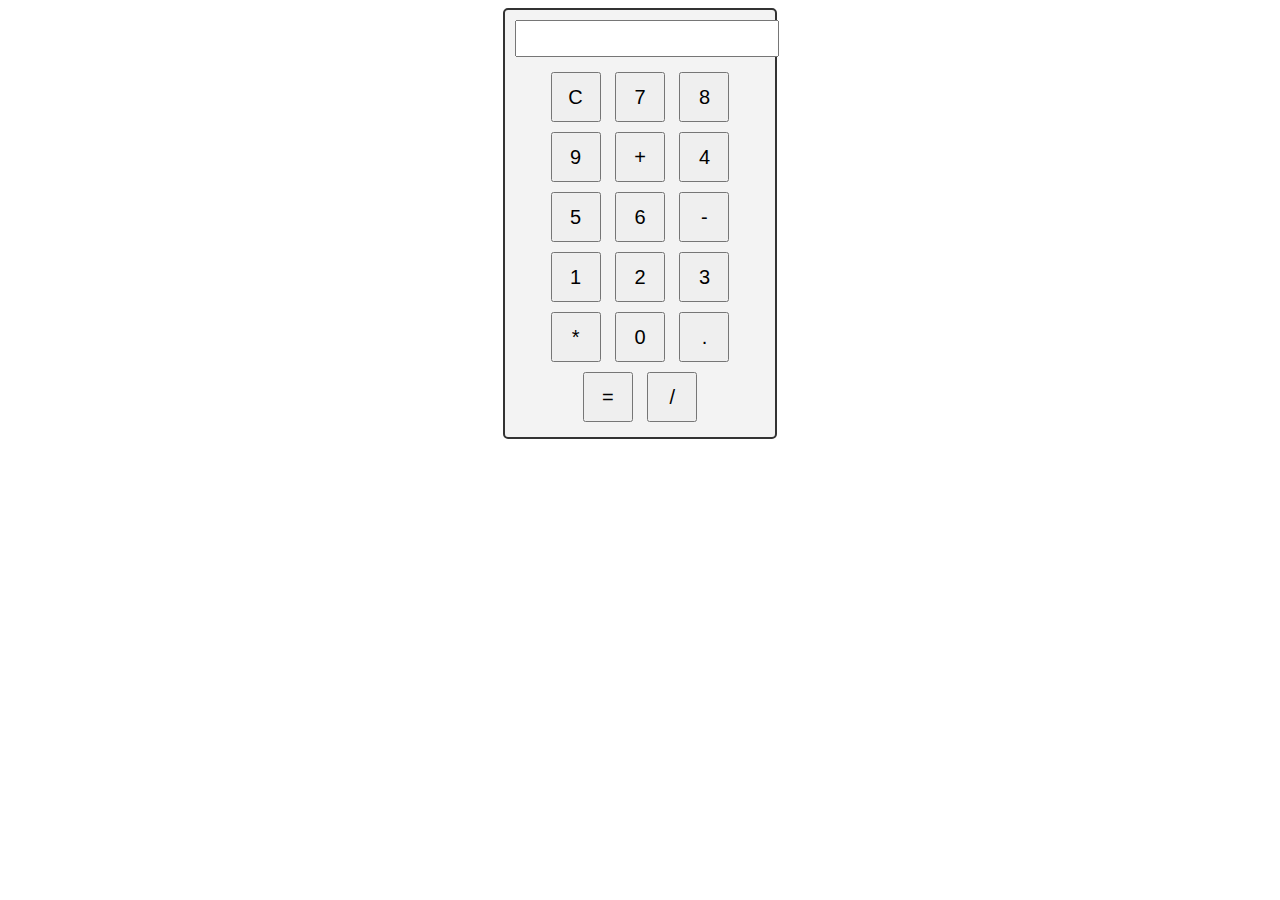
<file: calculator/index.html>
<!DOCTYPE html>
<html lang="en">
<head>
    <meta charset="UTF-8">
    <meta name="viewport" content="width=device-width, initial-scale=1.0">
    <link rel="stylesheet" href="style.css">
    <title>Calculator</title>
</head>
<body>
    <div class="calculator">
        <div class="output">
            <input type="text" id="result" readonly>
        </div>
        <div class="buttons">
            <button onclick="clearResult()">C</button>
            <button onclick="appendToResult('7')">7</button>
            <button onclick="appendToResult('8')">8</button>
            <button onclick="appendToResult('9')">9</button>
            <button onclick="appendToResult('+')">+</button>
            <button onclick="appendToResult('4')">4</button>
            <button onclick="appendToResult('5')">5</button>
            <button onclick="appendToResult('6')">6</button>
            <button onclick="appendToResult('-')">-</button>
            <button onclick="appendToResult('1')">1</button>
            <button onclick="appendToResult('2')">2</button>
            <button onclick="appendToResult('3')">3</button>
            <button onclick="appendToResult('*')">*</button>
            <button onclick="appendToResult('0')">0</button>
            <button onclick="appendToResult('.')">.</button>
            <button onclick="calculateResult()">=</button>
            <button onclick="appendToResult('/')">/</button>
        </div>
    </div>
    <script src="script.js"></script>
</body>
</html>
</file>
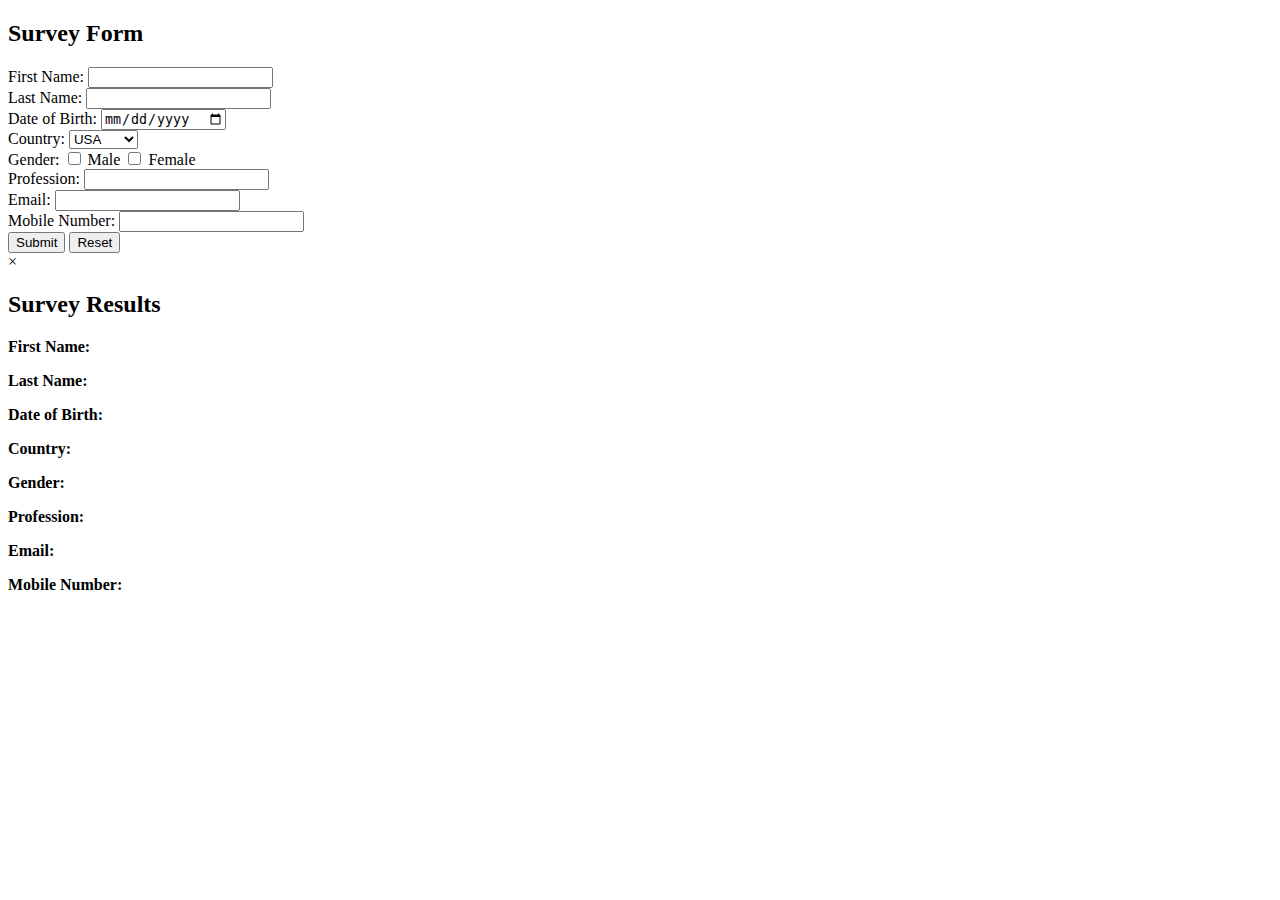
<file: surveyform/index.html>
<!DOCTYPE html>
<html lang="en">
<head>
    <meta charset="UTF-8">
    <meta name="viewport" content="width=device-width, initial-scale=1.0">
    <title>Survey Form</title>
</head>
<body>
    <div class="survey-form">
        <h2>Survey Form</h2>
        <form id="surveyForm" onsubmit="submitForm(); return false;">
            <label for="firstName">First Name:</label>
            <input type="text" id="firstName" required><br>

            <label for="lastName">Last Name:</label>
            <input type="text" id="lastName" required><br>

            <label for="dob">Date of Birth:</label>
            <input type="date" id="dob" required><br>

            <label for="country">Country:</label>
            <select id="country" required>
                <option value="USA">USA</option>
                <option value="Canada">Canada</option>
                <option value="UK">UK</option>
            </select><br>

            <label>Gender:</label>
            <input type="checkbox" id="male"> <label for="male">Male</label>
            <input type="checkbox" id="female"> <label for="female">Female</label><br>

            <label for="profession">Profession:</label>
            <input type="text" id="profession" required><br>

            <label for="email">Email:</label>
            <input type="email" id="email" required><br>

            <label for="mobile">Mobile Number:</label>
            <input type="tel" id="mobile" required><br>

            <button type="submit">Submit</button>
            <button type="button" onclick="resetForm()">Reset</button>
        </form>
    </div>
    <div class="popup" id="popup">
        <div class="popup-content">
            <span class="close" onclick="closePopup()">&times;</span>
            <h2>Survey Results</h2>
            <p><strong>First Name:</strong> <span id="resultFirstName"></span></p>
            <p><strong>Last Name:</strong> <span id="resultLastName"></span></p>
            <p><strong>Date of Birth:</strong> <span id="resultDob"></span></p>
            <p><strong>Country:</strong> <span id="resultCountry"></span></p>
            <p><strong>Gender:</strong> <span id="resultGender"></span></p>
            <p><strong>Profession:</strong> <span id="resultProfession"></span></p>
            <p><strong>Email:</strong> <span id="resultEmail"></span></p>
            <p><strong>Mobile Number:</strong> <span id="resultMobile"></span></p>
        </div>
    </div>

    <script src="script.js"></script>
</body>
</html>
</file>
<file: calculator/style.css>
body {
    font-family: Arial, sans-serif;
    text-align: center;
}

.calculator {
    width: 250px;
    margin: 0 auto;
    padding: 10px;
    border: 2px solid #333;
    border-radius: 5px;
    background-color: #f3f3f3;
}

.output {
    margin-bottom: 10px;
}

input[type="text"] {
    width: 100%;
    padding: 5px;
    font-size: 20px;
}

button {
    width: 50px;
    height: 50px;
    margin: 5px;
    font-size: 20px;
}
</file>
